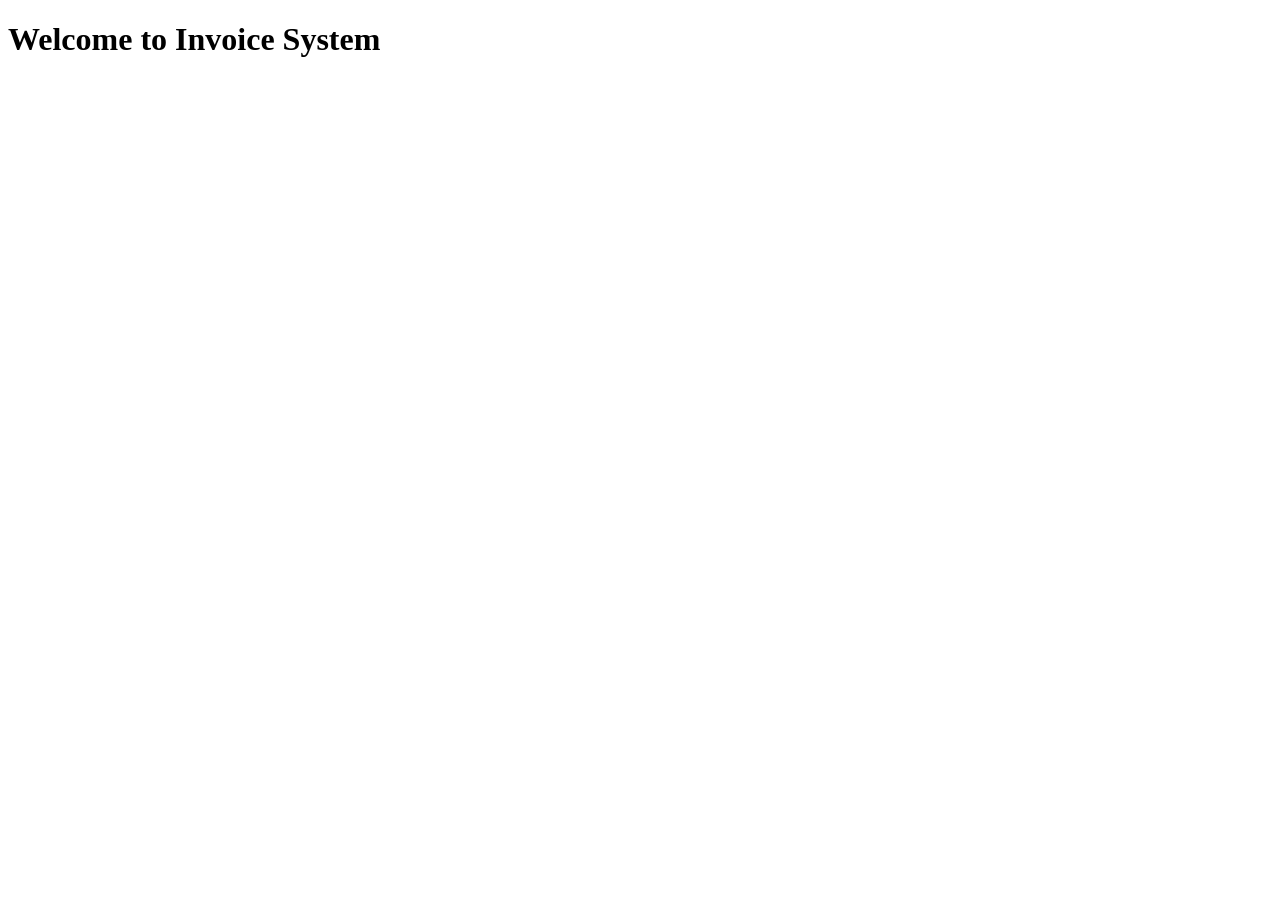
<file: springboot-webapp/src/main/resources/templates/index.html>
<!DOCTYPE html>
<html lang="en" xmlns:th="http://www.thymeleaf.org">

<head th:replace="fragments/common.html :: headTagFragment"/>

<body>
<div th:replace="fragments/common.html :: headerFragment">
</div>
<div class="container">
    <div class="row">
        <h1 class="text-center"> Welcome to Invoice System </h1>
    </div>
</div>
</body>
</html>
</file>
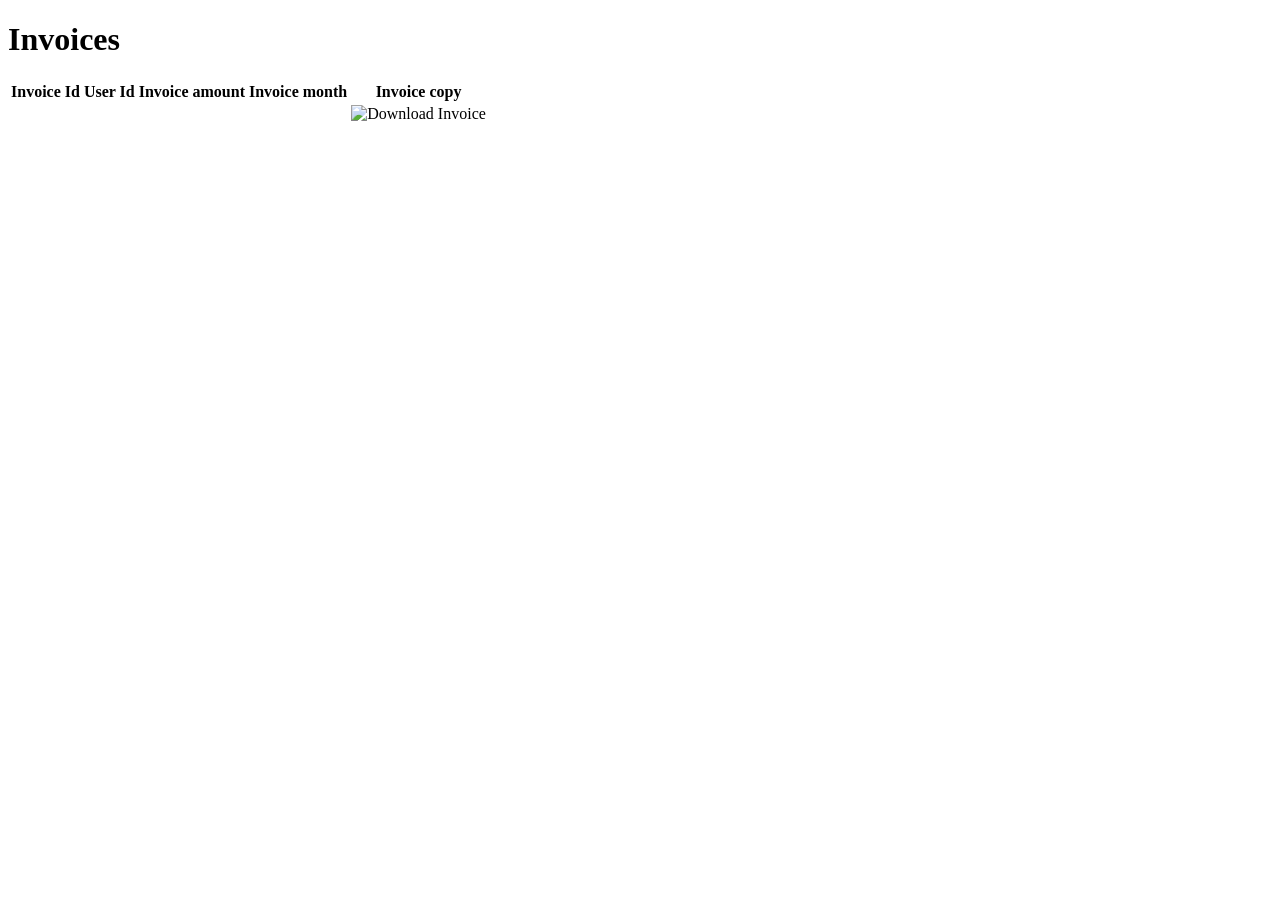
<file: springboot-webapp/src/main/resources/templates/invoices.html>
<!DOCTYPE html>
<html lang="en" xmlns:th="http://www.thymeleaf.org">
<head th:replace="fragments/common.html :: headTagFragment"/>
<body>
	<div th:replace="fragments/common.html :: headerFragment">
	</div>
	<div class="container">
	    <div class="row">
	        <h1> Invoices </h1>
	    </div>
	    <table class="table table-striped table-bordered table-hover">
	        <thead class="table-dark">
	            <tr>
	                <th>Invoice Id</th>
	                <th>User Id</th>
	                <th>Invoice amount</th>
	                <th>Invoice month</th>
	                <th>Invoice copy</th>
	            </tr>
	        </thead>
	        <tbody>
	            <tr th:each="invoice: ${invoices}">
	                <td th:text="${invoice.id}"></td>
	                <td th:text="${invoice.userId}"></td>
	                <td th:text="${invoice.amount}"></td>
	                <td th:text="${invoice.month}"></td>
	                <td align="center">
					  <a th:href="@{/download/} + ${invoice.pdfUrl}">
					    <div style="height:100%;width:100%">
					      <img th:src="@{/resources/download.gif}" alt="Download Invoice"/>
					    </div>
					  </a>
					</td>
	               
	            </tr>
	        </tbody>
	    </table>
	</div>
</body>
</html>
</file>
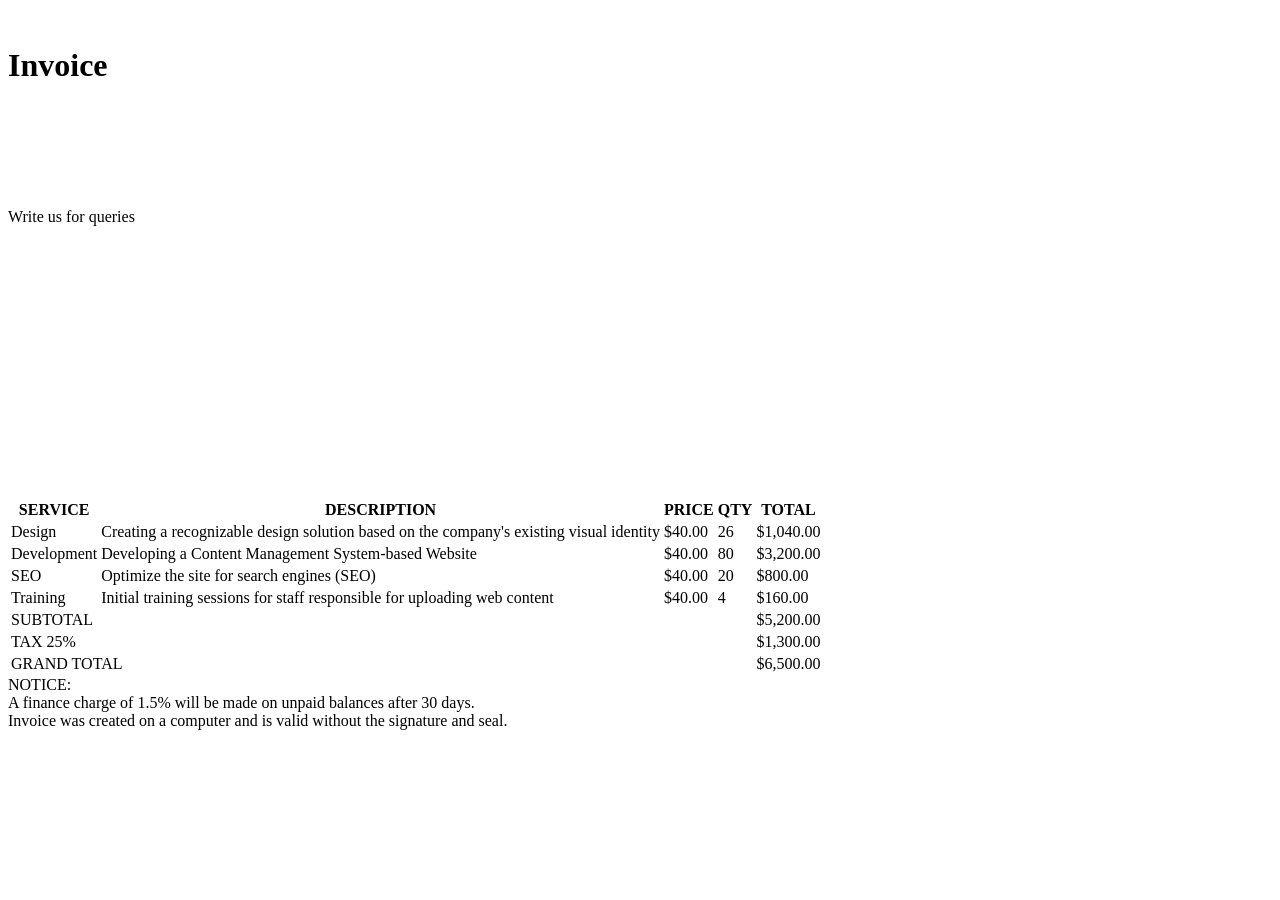
<file: springboot-webapp/src/main/resources/templates/invoiceTemplate.html>
<!DOCTYPE html>
<html xmlns:th="http://www.thymeleaf.org">
<head>
    <meta charset="utf-8"/>
    
    <style>
   		@page { size: A4 landscape;}
	</style>
    <link rel="stylesheet" th:href="@{classpath:/css/invoice.css}" type="text/css" media="print" />
</head>
<body>
<header class="clearfix">
    <div id="logo">
        <img th:src="@{classpath:/images/logo.png}"/>
    </div>
    <h1 th:text="#{invoice.title}">Invoice</h1>
    <div id="company" class="clearfix">
        <p class="inlineP" th:text="#{company.name}"/><br/>
        <p class="inlineP" th:text="#{company.address}"/><br/>
        <p class="inlineP" th:text="#{comapny.phonenumber}"/><br/>
        <p class="inlineP"> <a th:href="'mailto:'+#{invoice.support.email}">Write us for queries</a> </p><br/>
        
    </div>
    <div id="project">
        <p class="inlineP" th:text="'PROJECT: Website development'"/><br/>
        <p class="inlineP" th:text="'CLIENT: John Doe'"/><br/>
        <p class="inlineP" th:text="'ADDRESS: ' + ${userAddress}"/><br/>
        <p class="inlineP" th:text="'EMAIL: '+${userId}"/><br/>
        <p class="inlineP" th:text="'DATE: ' +${today}"/><br/>
        <p class="inlineP" th:text="'DUE DATE: ' +${dueDate}"/><br/>
    </div>
    <br/>
</header>
<main>
    <table>
        <thead>
        <tr>
            <th class="service">SERVICE</th>
            <th class="desc">DESCRIPTION</th>
            <th>PRICE</th>
            <th>QTY</th>
            <th>TOTAL</th>
        </tr>
        </thead>
        <tbody>
        <tr>
            <td class="service">Design</td>
            <td class="desc">Creating a recognizable design solution based on the company's existing visual identity</td>
            <td class="unit">$40.00</td>
            <td class="qty">26</td>
            <td class="total">$1,040.00</td>
        </tr>
        <tr>
            <td class="service">Development</td>
            <td class="desc">Developing a Content Management System-based Website</td>
            <td class="unit">$40.00</td>
            <td class="qty">80</td>
            <td class="total">$3,200.00</td>
        </tr>
        <tr>
            <td class="service">SEO</td>
            <td class="desc">Optimize the site for search engines (SEO)</td>
            <td class="unit">$40.00</td>
            <td class="qty">20</td>
            <td class="total">$800.00</td>
        </tr>
        <tr>
            <td class="service">Training</td>
            <td class="desc">Initial training sessions for staff responsible for uploading web content</td>
            <td class="unit">$40.00</td>
            <td class="qty">4</td>
            <td class="total">$160.00</td>
        </tr>
        <tr>
            <td colspan="4">SUBTOTAL</td>
            <td class="total">$5,200.00</td>
        </tr>
        <tr>
            <td colspan="4">TAX 25%</td>
            <td class="total">$1,300.00</td>
        </tr>
        <tr>
            <td colspan="4" class="grand total">GRAND TOTAL</td>
            <td class="grand total">$6,500.00</td>
        </tr>
        </tbody>
    </table>
    <div id="notices">
        <div>NOTICE:</div>
        <div class="notice">A finance charge of 1.5% will be made on unpaid balances after 30 days.</div>
    </div>
</main>
<footer>
    Invoice was created on a computer and is valid without the signature and seal.
</footer>
</body>
</html>
</file>
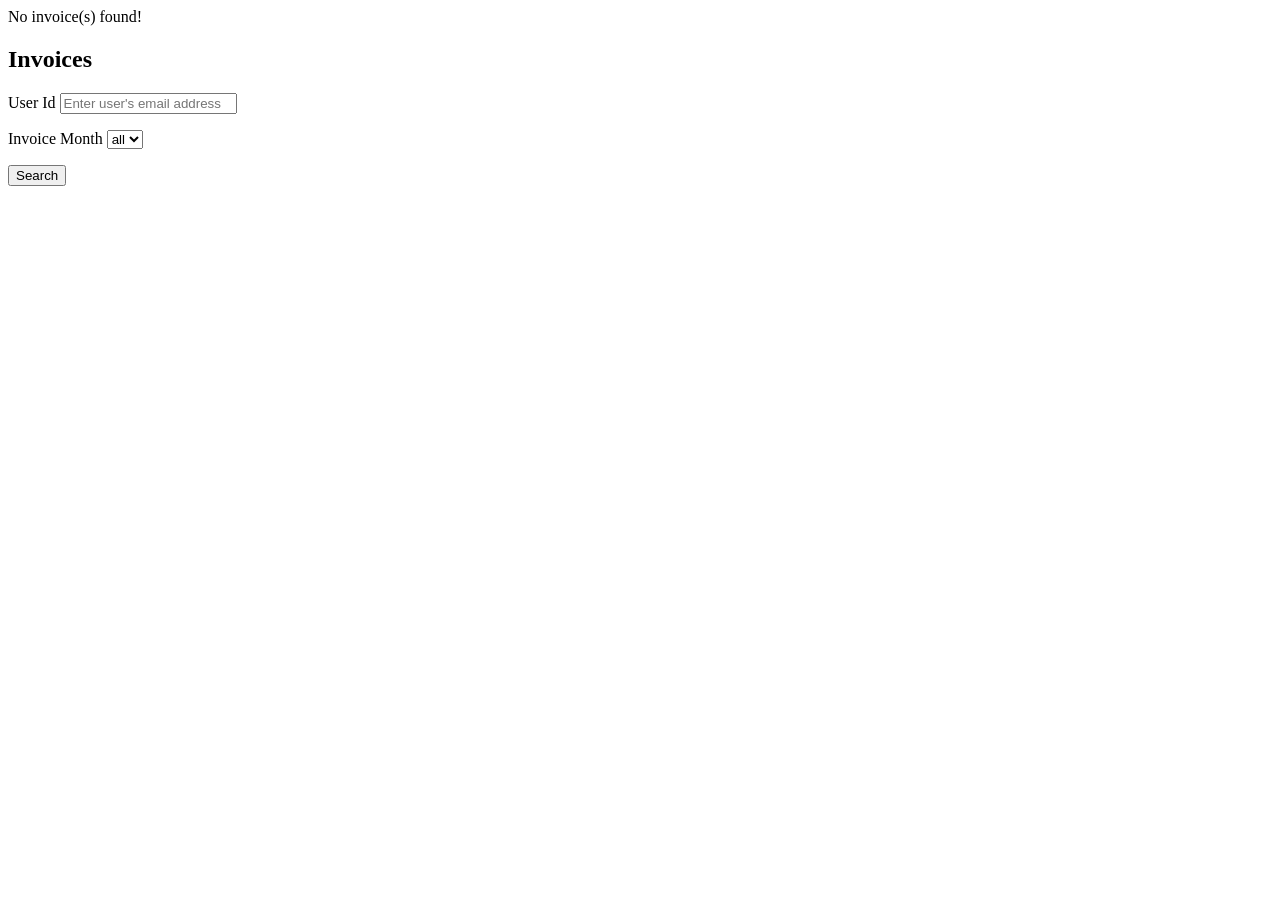
<file: springboot-webapp/src/main/resources/templates/searchInvoice.html>
<!DOCTYPE html>
<html lang="en" xmlns:th="http://www.thymeleaf.org">
<head th:replace="fragments/common.html :: headTagFragment"/>
<body>
	<div th:replace="fragments/common.html :: headerFragment">
	</div>

	<div class="container">
	    <div class="row col-md-8 offset-md-2">
	        <div class="card">
	            <div th:if="${param.notfound}">
	                <div class="alert alert-info">No invoice(s) found!</div>
	            </div>
	            <div class="card-header">
	                <h2 class="text-center">Invoices</h2>
	            </div>
	            <div class="card-body">
	                <form method="post" role="form" th:action="@{/searchInvoice}" th:object="${searchInvoice}">
	
	                    <div class="form-group mb-3">
	                        <label class="form-label">User Id</label>
	                        <input class="form-control"
	                               id="email"
	                               name="email"
	                               placeholder="Enter user's email address"
	                               th:field="*{email}"
	                               type="email"
	                        />
	                        <p th:errors="*{email}" class="text-danger"
	                           th:if="${#fields.hasErrors('email')}">
	                        </p>
	                    </div>
	                    <div class="form-group mb-3">
	                        <label class="form-label">Invoice Month</label>
	                        
	                        <select class="form-control" th:field="*{month}">
	    					<option value="all">all</option>
	    					<option th:each="month : ${searchInvoice.monthOptions}" th:value="${month}" th:text="${month}"></option>
	    					</select>
						              
	                     
	                        <p th:errors="*{month}" class="text-danger"
	                           th:if="${#fields.hasErrors('month')}">
	                        </p>
	                    </div>
	
	                    <div class="form-group mb-3">
	                        <button class="btn btn-primary" type="submit">Search</button>
	                        
	                    </div>
	                </form>
	            </div>
	        </div>
	    </div>
	</div>
</body>
</html>
</file>
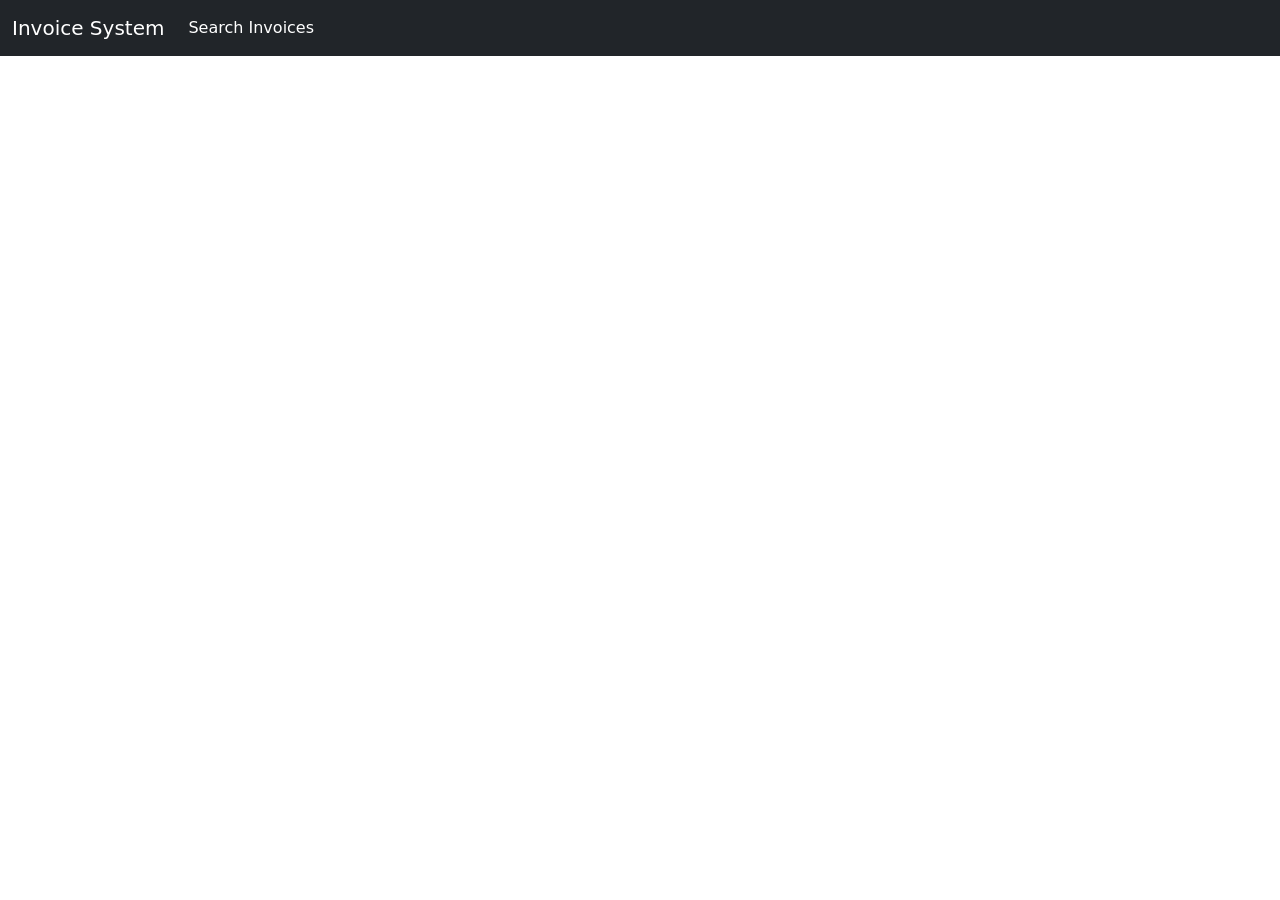
<file: springboot-webapp/src/main/resources/templates/fragments/common.html>
<!DOCTYPE HTML>
<html lang="en" xmlns:th="http://www.thymeleaf.org">
<head th:fragment="headTagFragment">
	<meta charset="UTF-8">
    <title>Invoice System</title>
    <link href="https://cdn.jsdelivr.net/npm/bootstrap@5.0.2/dist/css/bootstrap.min.css"
          rel="stylesheet"
          integrity="sha384-EVSTQN3/azprG1Anm3QDgpJLIm9Nao0Yz1ztcQTwFspd3yD65VohhpuuCOmLASjC"
          crossorigin="anonymous">
</head>
<body>
    
	<div th:fragment="headerFragment">
	
		<nav class="navbar navbar-expand-lg navbar-dark bg-dark fixed-top">
		    <div class="container-fluid">
		        <a class="navbar-brand" th:href="@{/}">Invoice System</a>
		        <button class="navbar-toggler" type="button" data-bs-toggle="collapse" data-bs-target="#navbarSupportedContent" aria-controls="navbarSupportedContent" aria-expanded="false" aria-label="Toggle navigation">
		            <span class="navbar-toggler-icon"></span>
		        </button>
		        
		        <div class="collapse navbar-collapse" id="navbarSupportedContent">
		            <ul class="navbar-nav me-auto mb-2 mb-lg-0">
		                		                
		                <li class="nav-item">
		                    <a class="nav-link active" aria-current="page" th:href="@{/invoices}">Search Invoices</a>
		                </li>
		                
		            </ul>
		        </div>
		    </div>
		</nav>
		<br/>
		<br/>
		<br/>
	</div>

</body>
</html>
</file>
